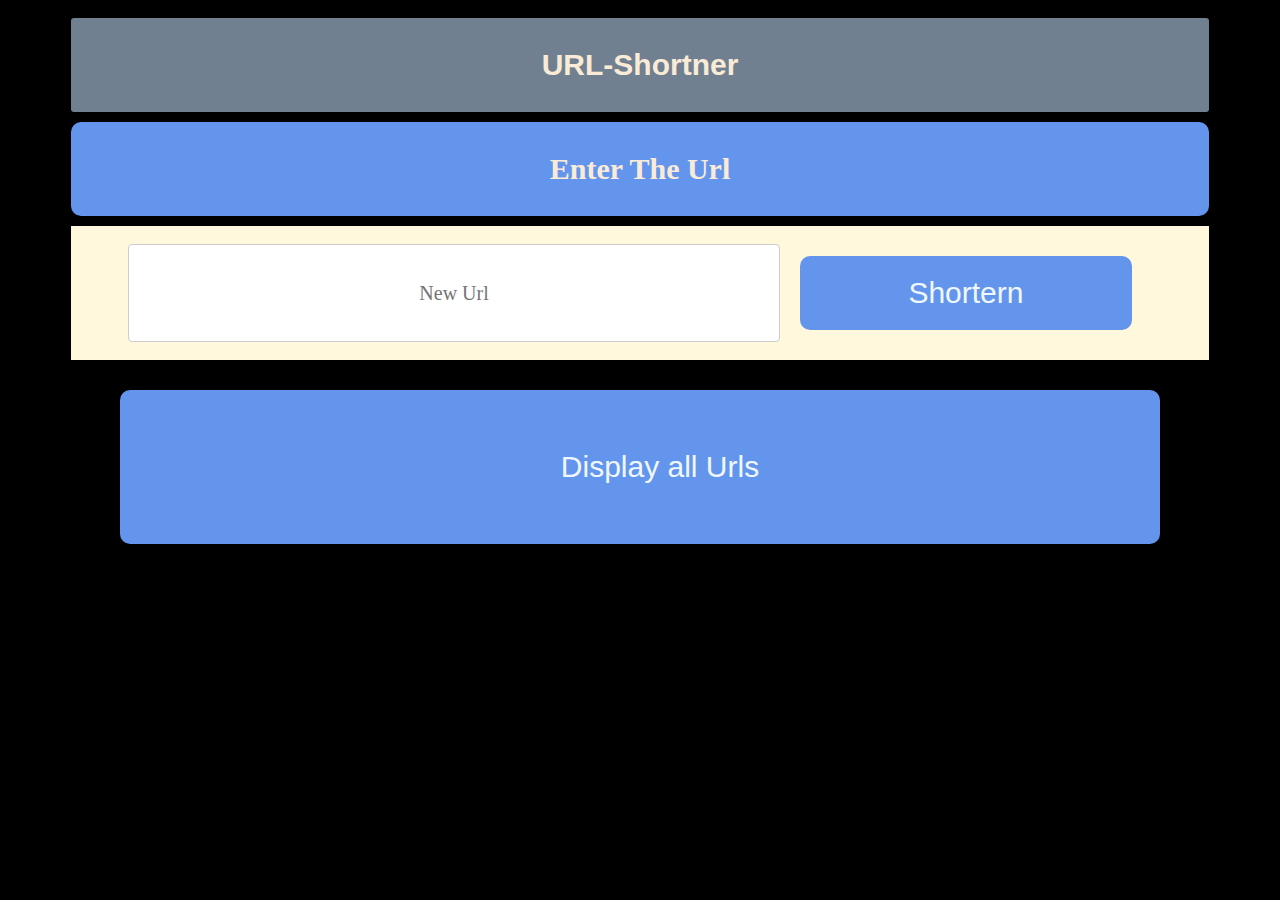
<file: API_101/wwwroot/Index.html>
﻿<!--

programmed by: Himank Bansal
u3183058
Reference code1:https://docs.microsoft.com/en-us/aspnet/core/tutorials/first-web-api?view=aspnetcore-3.0&tabs=visual-studio
Reference Code2:https://docs.microsoft.com/en-us/aspnet/core/fundamentals/routing?view=aspnetcore-3.0
    -->
<!DOCTYPE html>
<html>
<head>
    <meta charset="UTF-8">
    <title>Url_shortner</title>
</head>
<body>
    <link rel="stylesheet" type="text/css" href="StyleSheet.css" />

    <!-- heading of the page-->
    <div id="heading">
        <p>URL-Shortner</p>
    </div>

    <!--Sub heading-->
    <div id="heading2">
        <p id=heading2>Enter The Url</p>
    </div>


    <!--Form section for input of long URL-->
    <div id="entry">
        <form action="javascript:void(0);" id="entry" method="POST" onsubmit="AssignCode()">
            <input type="text" id="add-url" placeholder="New Url">
            <input id="display" type="submit" value="Shortern">
            <p id="surl" type="text"></p>
        </form>
    </div>

    <!-- Section to output the short url generated for the given URL-->
    <div id="newurl"></div>
    <div id="Status"></div>
        
    <!--Button to Display all the short URl geenrated and stored in the database if the user asks-->
    <div id="display">
        <button id="display" onclick="getUrls()">Display all Urls</button>
    </div>
    <table cellpadding="20">
        <tbody id="urls"></tbody>
    </table>
    <script src="JavaScript.js" asp-append-version="true"></script>
</body>
</html>
</file>
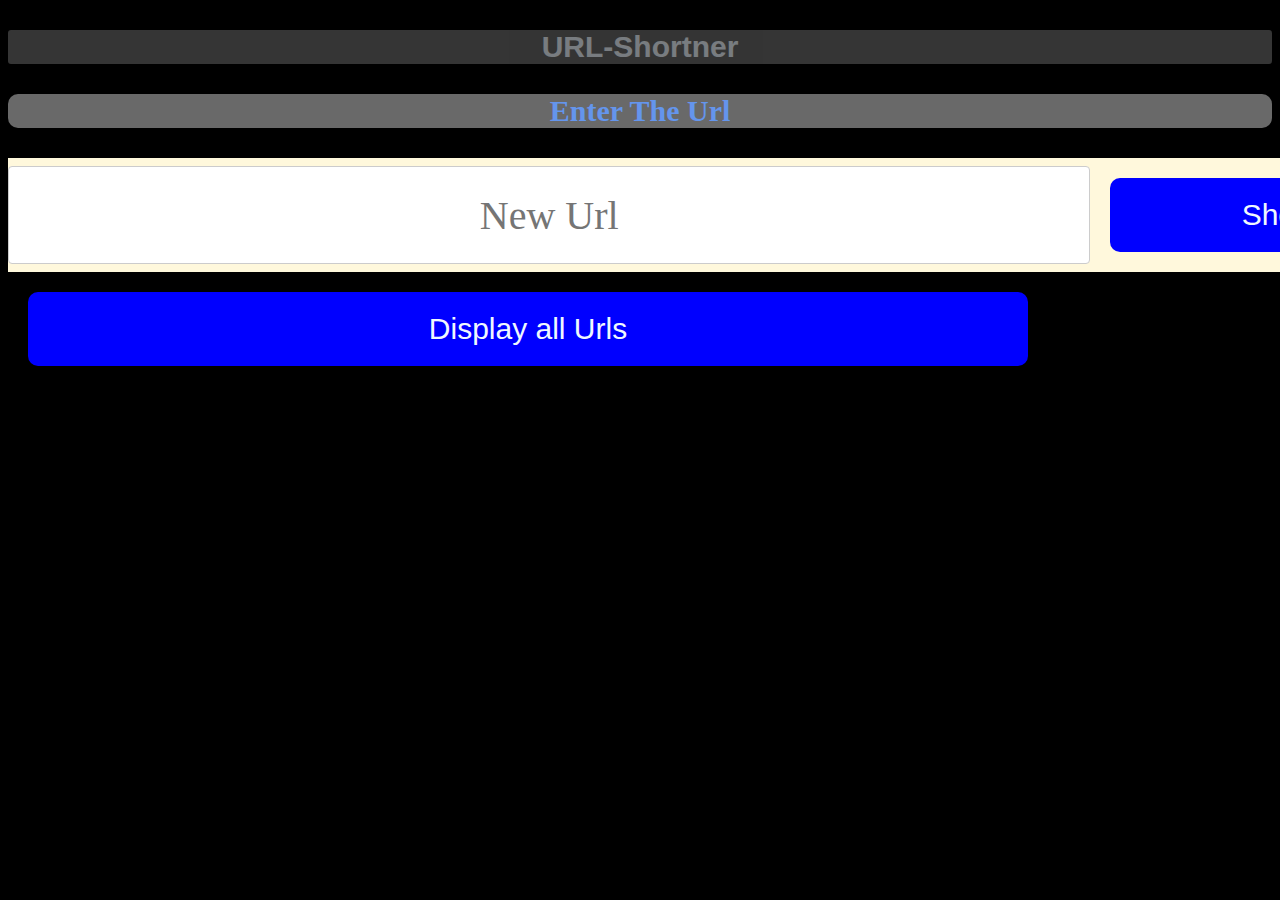
<file: API_101/bin/Release/netcoreapp3.0/publish/wwwroot/Index.html>
﻿<!DOCTYPE html>
<html>
<head>
    <meta charset="UTF-8">
    <title>Url_shortner</title>
</head>
<body>
    <link rel="stylesheet" type="text/css" href="StyleSheet.css" />

    <!-- head of the page-->
    <p id=heading>URL-Shortner</p>

    <!--Sub heading-->
    <p id=heading2>Enter The Url</p>

    <!--Form section for input of long URL-->
    <div id="entry">
        <form action="javascript:void(0);" id="entry" method="POST" onsubmit="AssignCode()">
            <input type="text" id="add-url" placeholder="New Url">
            <input  id="display" type="submit" value="Shortern">
            <p id="surl" type="text"></p>
        </form>
    </div>

    <!-- Section to output the short url generated for the given URL-->
    <div id="newurl"></div>
    
    <!--Button to Display all the short URl geenrated and stored in the database if the user asks-->
    <div >
        <button id="display" onclick="getUrls()">Display all Urls</button>
    </div>
        <table cellpadding="20">
            <tbody id="urls"></tbody>
        </table>
        <script src="JavaScript.js" asp-append-version="true"></script>
</body>
</html>
</file>
<file: API_101/wwwroot/StyleSheet.css>
﻿body {
    background-color:black;
    display:flex;
    justify-content:space-evenly;
    flex-direction:column;
}

#Status{
    color:cornsilk;
    text-align:center;
}
#add-url {
    overflow: hidden;
    text-overflow: ellipsis;
    text-align:center;
    font-family:'Times New Roman', Times, serif;
    font-size:20px;
    color:dimgrey;
}

#newurl {
    display: flex;
    flex-direction: row;
    word-spacing: 30px;
    justify-content: space-around;
    font-display:swap;
    font-family:'Segoe UI', Tahoma, Geneva, Verdana, sans-serif;
    font-size:40px;
    color:azure;
}

#display:hover{
    background-color:darkcyan;
    border-radius:0px;
    border-width:20px;
    border:dotted;
}
#display{
    align-self:center;
    background-color:cornflowerblue;
    margin:20px;
    color:aliceblue;
    padding:20px;
    border-radius:10px;
}
#display{
    border:thick;
    width:1000px;
    font-family:'Franklin Gothic Medium', 'Arial Narrow', Arial, sans-serif;
    font-size:30px;
    
}
#urls,th,td,tr {
   
    text-align:center;
    width:100px;
    height:30px;
    
    background-color:dodgerblue;
    border:double;
    font-display:auto;
    color:azure;
    font-size:20px;
    border-radius:20px;
    overflow: hidden;
    text-overflow:ellipsis;
}
    #urls, th, td:hover {
        background-color: darkcyan;
        border-radius: 0px;
        border-width:10px;
        border: dotted;
    }
#heading {
    align-self:center;
    font-family:'Ink Free';
    text-transform:capitalize;
    font-weight:bolder;
    font-family:'Segoe UI', Tahoma, Geneva, Verdana, sans-serif;
    display: flex;
    flex-direction: row;
    justify-content: space-around;
    font-size:30px;
    color:antiquewhite;
    background-color:slategrey;
    margin:10px;
    width:90%;
    border-radius:3px;
}
input[type=text], select {
    width: 200%;
    padding: 12px 20px;
    margin: 8px 0;
    display: inline-block;
    border: 1px solid #ccc;
    border-radius: 4px;
    box-sizing: border-box;
    overflow:hidden;
    text-overflow:ellipsis;
}

#entry{
    align-self:center;
    display:flex;
    flex-direction:row;
    word-spacing:10px;
    width:90%;
    font-size:10px;
    justify-content:center;
    background-color:cornsilk;
    opacity:1;
    margin:10px;

}

#heading2{
    align-self:center;
    font-family: 'Ink Free';
    width:90%;
    display: flex;
    font-weight:bold;
    flex-direction:row;
    justify-content:center;
    font-size: 30px;
    color:antiquewhite;
    background-color:cornflowerblue;
    border-radius: 10px;
}
</file>
<file: API_101/bin/Release/netcoreapp3.0/publish/wwwroot/StyleSheet.css>
﻿body {
    background-color:black;
}

#add-url {
    overflow: hidden;
    text-overflow: ellipsis;
    text-align:center;
    font-family:'Times New Roman', Times, serif;
    font-size:40px;
    color:dimgrey;
}

#newurl {
    display: flex;
    flex-direction: row;
    word-spacing: 30px;
    justify-content: space-around;
    font-display:swap;
    font-family:'Segoe UI', Tahoma, Geneva, Verdana, sans-serif;
    font-size:40px;
    color:azure;
}

#display:hover{
    background-color:darkcyan;
    border-radius:0px;
    border-width:20px;
    border:dotted;
}
#display{
    background-color:blue;
    margin:20px;
    color:aliceblue;
    padding:20px;
    border-radius:10px;
}
#display{
    border:thick;
    width:1000px;
    font-family:'Franklin Gothic Medium', 'Arial Narrow', Arial, sans-serif;
    font-size:30px;
}
#urls,th,td,tr {
   
    text-align:center;
    width:100px;
    height:30px;
    
    background-color:dodgerblue;
    border:double;
    font-display:auto;
    color:azure;
    font-size:20px;
    border-radius:20px;
    overflow: hidden;
    text-overflow:ellipsis;
}
    #urls, th, td:hover {
        background-color: darkcyan;
        border-radius: 0px;
        border-width:10px;
        border: dotted;
    }
#heading {
    font-family:'Ink Free';
    text-transform:capitalize;
    font-weight:bolder;
    font-family:'Segoe UI', Tahoma, Geneva, Verdana, sans-serif;
    display: flex;
    flex-direction: row;
    justify-content: space-around;
    font-size:30px;
    color:aliceblue;
    background-color:dimgrey;
    border-radius:3px;
    opacity:0.5;
}
input[type=text], select {
    width: 200%;
    padding: 12px 20px;
    margin: 8px 0;
    display: inline-block;
    border: 1px solid #ccc;
    border-radius: 4px;
    box-sizing: border-box;
    overflow:hidden;
    text-overflow:ellipsis;
}

#entry{
    display:flex;
    flex-direction:row;
    word-spacing:30px;
    width:1500px;
    font-size:20px;
    justify-content:center;
    background-color:cornsilk;
    opacity:1;
}

#heading2{
    font-family: 'Ink Free';
    display: flex;
    font-weight:bold;
    flex-direction:row;
    justify-content:space-around;
    font-size: 30px;
    color: cornflowerblue;
    background-color: dimgrey;
    border-radius: 10px;
}
</file>
